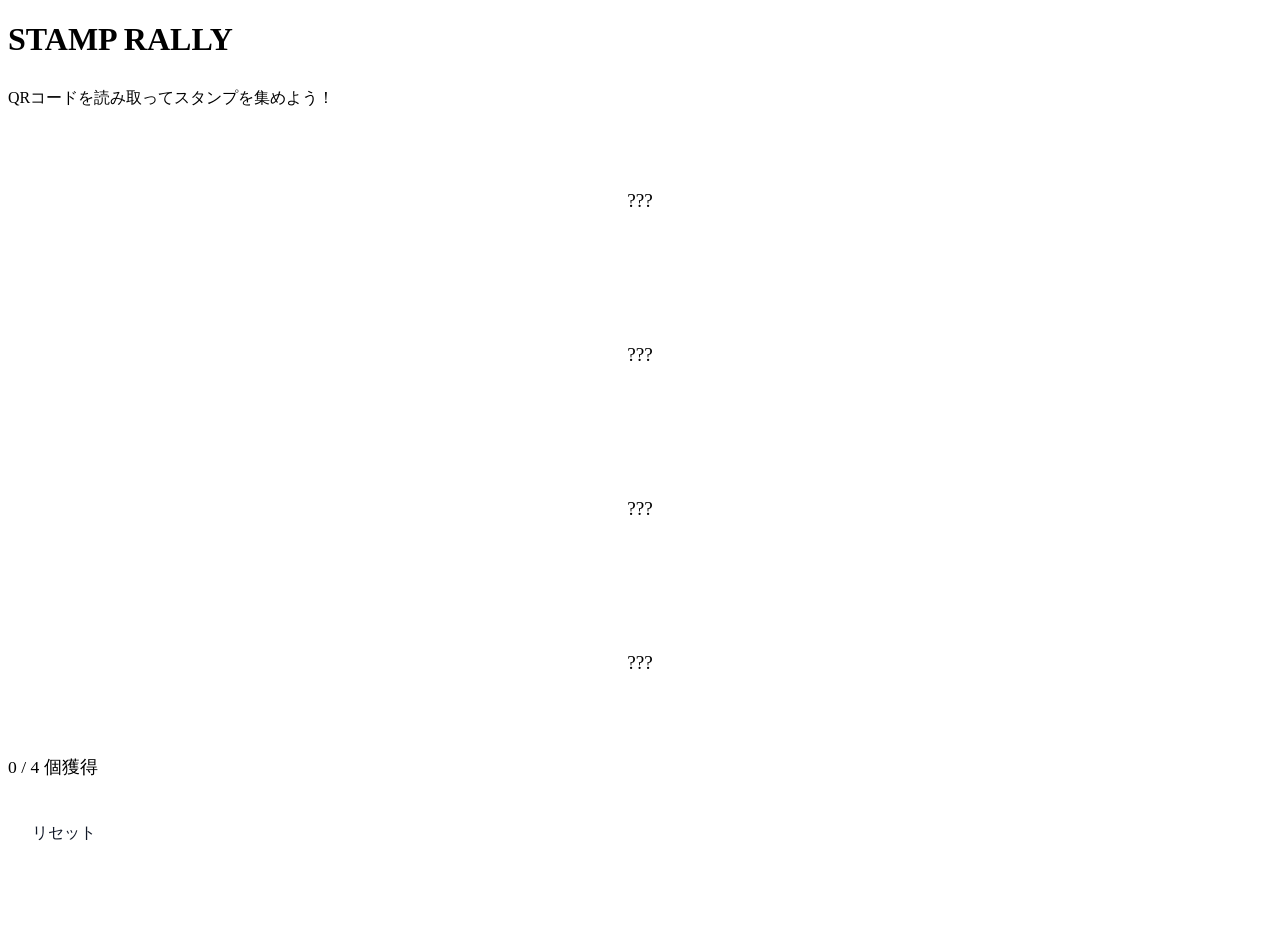
<file: index.html>
<!DOCTYPE html>
<html lang="ja">
<head>
  <meta charset="UTF-8">
  <meta name="viewport" content="width=device-width, initial-scale=1.0">
  <title>デジタルスタンプラリー</title>
  <link rel="stylesheet" href="style.css">
</head>
<body>

<div class="container">

  <h1>STAMP RALLY</h1>
  <p class="subtitle">QRコードを読み取ってスタンプを集めよう！</p>

  <div id="popup" class="popup hidden">
    <div class="popup-content">
      <h2>スタンプGET!</h2>
      <p id="stampText"></p>
    </div>
  </div>

  <div class="stamp-grid" id="stampGrid"></div>

  <div class="progress-area">
    <p id="progressText"></p>
  </div>

  <button id="resetBtn">リセット</button>

</div>

<script src="script.js"></script>
</body>
</html>
</file>
<file: style.css>
* {
  margin-bottom: 30px;
}

.stamp {
  height: 120px;
  border-radius: 20px;
  background: rgba(255,255,255,0.08);
  border: 2px solid rgba(255,255,255,0.2);
  display: flex;
  justify-content: center;
  align-items: center;
  font-size: 1.2rem;
  transition: 0.3s;
  position: relative;
  overflow: hidden;
}

.stamp.active {
  background: linear-gradient(135deg, #f59e0b, #ef4444);
  transform: scale(1.05);
  box-shadow: 0 0 20px rgba(255,255,255,0.4);
}

.stamp.active::after {
  content: "✓";
  position: absolute;
  font-size: 3rem;
  opacity: 0.25;
}

.progress-area {
  margin-bottom: 20px;
  font-size: 1.1rem;
}

button {
  background: white;
  color: #111827;
  border: none;
  padding: 14px 24px;
  border-radius: 999px;
  font-size: 1rem;
  cursor: pointer;
  transition: 0.2s;
}

button:hover {
  transform: scale(1.05);
}

.popup {
  position: fixed;
  inset: 0;
  background: rgba(0,0,0,0.6);
  display: flex;
  justify-content: center;
  align-items: center;
  z-index: 999;
}

.popup-content {
  background: white;
  color: #111827;
  padding: 40px;
  border-radius: 24px;
  animation: pop 0.4s ease;
}

.hidden {
  display: none;
}

@keyframes pop {
  0% {
    transform: scale(0.5);
    opacity: 0;
  }

  100% {
    transform: scale(1);
    opacity: 1;
  }
}
</file>
